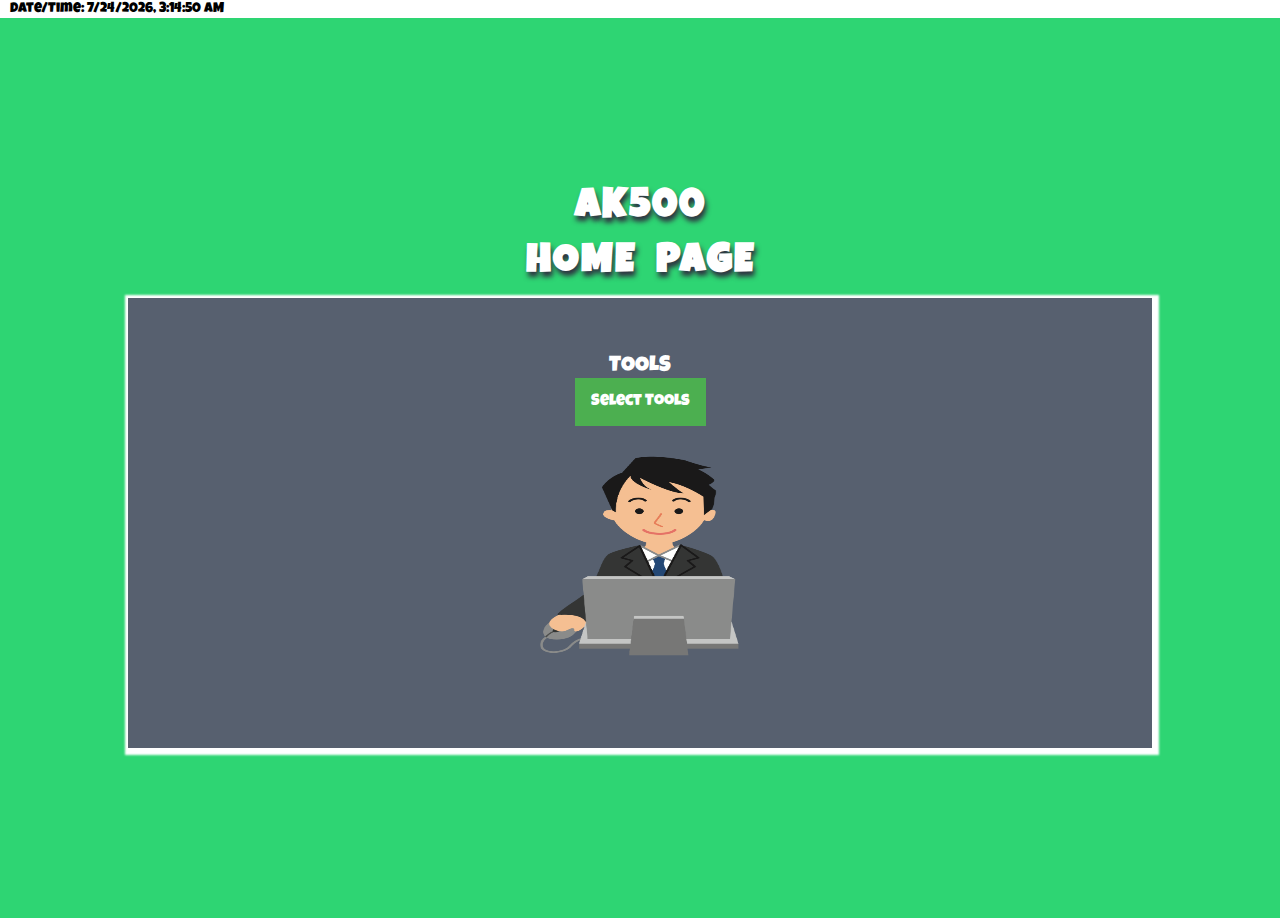
<file: index.html>
<!DOCTYPE html>
 <html>
<head>
	<title>Home</title>
	<meta charset="utf-8">
    <meta name="viewport" content="width=device-width, initial-scale=1, shrink-to-fit=no">

 
 <link rel="stylesheet" type="text/css" href="index.css">
 <link href="https://fonts.googleapis.com/css?family=Luckiest+Guy" rel="stylesheet">
  
</head>
<body>
<p class="datetime">Date/Time: <span id="datetime" ></span></p>


<section>
 <h1> Ak500 </h1>

 <h2> HOME PAGE </h2>
     
 <div class="centerDiv">
  <div class="details">
   <label>Tools</label><br>
   <div class="dropdown">
  <button class="dropbtn">Select Tools</button>
  <div class="dropdown-content">
    <a href="calculator.html">Calculator</a>
    <a href="texttospeech.html">Text To Speech</a>
    /*<a href="speech-recognition.html">Speech To Text</a>
    <a href="qr.html">QR-Code Generator</a>*/
    
  </div>
</div>
  </div>

  <div class="imgdiv">
   <img src="img.png" width="200" height="200" class="imgchange">
  </div>

 
  
 </div>
</section>

<script>
	var dt = new Date();
	document.getElementById("datetime").innerHTML = dt.toLocaleString();

</script>


</body>
</html>
</file>
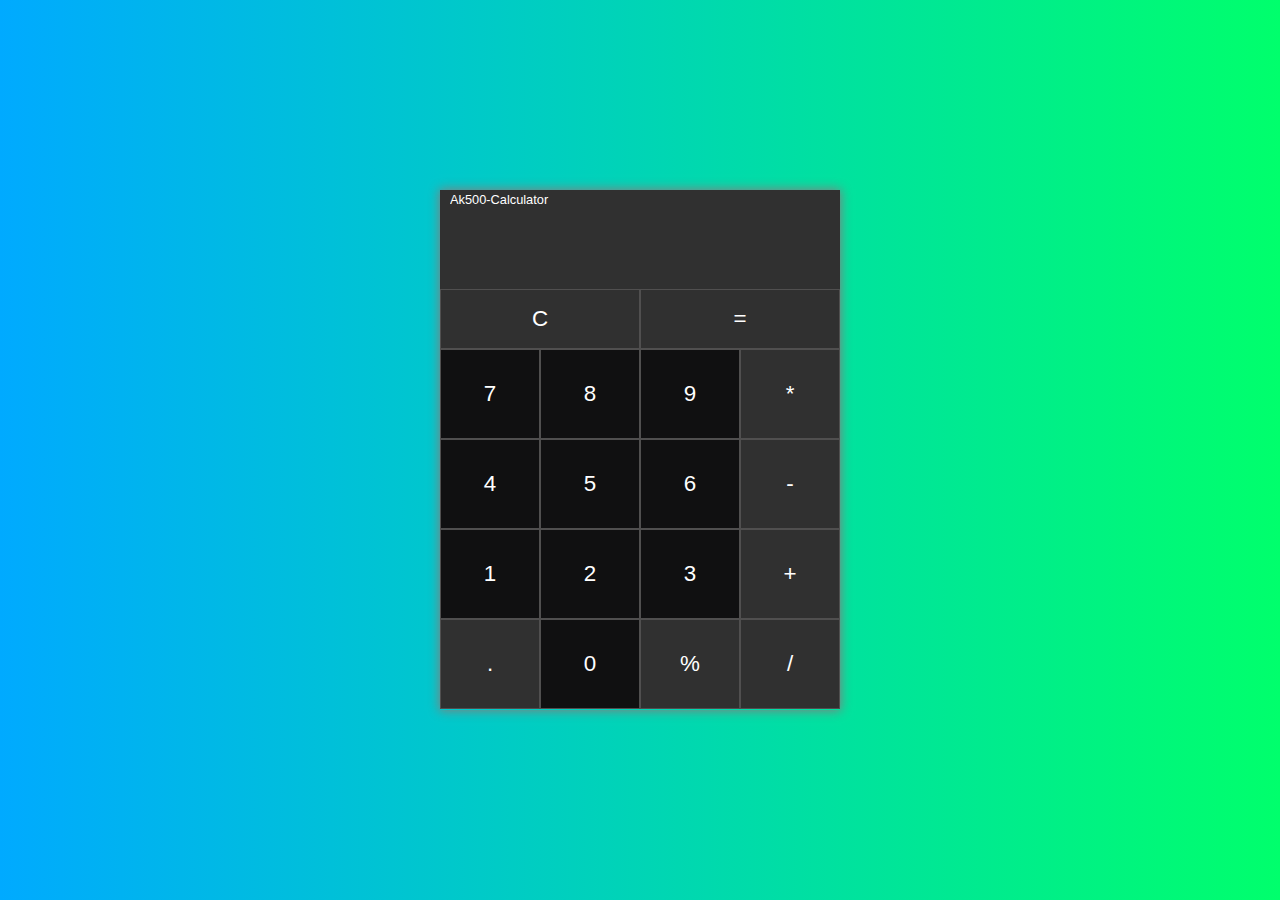
<file: calculator.html>
<!DOCTYPE html>
<html>
<head>
	<title>Calculator</title>
	<link rel="stylesheet" type="text/css" href="calculator.css">
	<link href="https://fonts.google.com/css?family=Open+Sans&display=swap" rel="stylesheet" >



</head>



<body>
    <div class="centercal">

    	<form name="cal1">


    		<input type="text" name="" value="Ak500-Calculator" id="calname" >
    		<input type="text" name="display1" id="display_ans" >


    		<div class="layer2">
    			<input type="button" name="" class="oprt" value="C" id="cls" onclick="cal1.display1.value = '' ">
    			<input type="button" name="" class="oprt" value="=" onclick="cal1.display1.value = eval(cal1.display1.value) " >
    		</div>



    		<div class="layer1" >
    			<input type="button" name="" class="num" value="7" onclick="cal1.display1.value += '7' ">
    			<input type="button" name="" class="num" value="8" onclick="cal1.display1.value += '8' ">
    			<input type="button" name="" class="num" value="9" onclick="cal1.display1.value += '9' ">
    			<input type="button" name="" class="oprt" value="*" onclick="cal1.display1.value += '*' ">
    		</div>



    		<div class="layer1" >
    			<input type="button" name="" class="num" value="4" onclick="cal1.display1.value += '4' ">
    			<input type="button" name="" class="num" value="5" onclick="cal1.display1.value += '5' ">
    			<input type="button" name="" class="num" value="6" onclick="cal1.display1.value += '6' ">
    			<input type="button" name="" class="oprt" value="-" onclick="cal1.display1.value += '-' ">
    		</div>



    	    <div class="layer1" >
    			<input type="button" name="" class="num" value="1" onclick="cal1.display1.value += '1' ">
    			<input type="button" name="" class="num" value="2" onclick="cal1.display1.value += '2' ">
    			<input type="button" name="" class="num" value="3" onclick="cal1.display1.value += '3' ">
    			<input type="button" name="" class="oprt" value="+" onclick="cal1.display1.value += '+' ">
    		</div>




    		<div class="layer1" >
    			<input type="button" name="" class="oprt" value="." onclick="cal1.display1.value += '.' ">
    			<input type="button" name="" class="num" value="0" onclick="cal1.display1.value += '0' ">
    			<input type="button" name="" class="oprt" value="%" onclick="cal1.display1.value += '%' ">
    			<input type="button" name="" class="oprt" value="/" onclick="cal1.display1.value += '/' ">
    	    </div>








    		
    	</form>
    	


    </div>






</body>
</html>
</file>
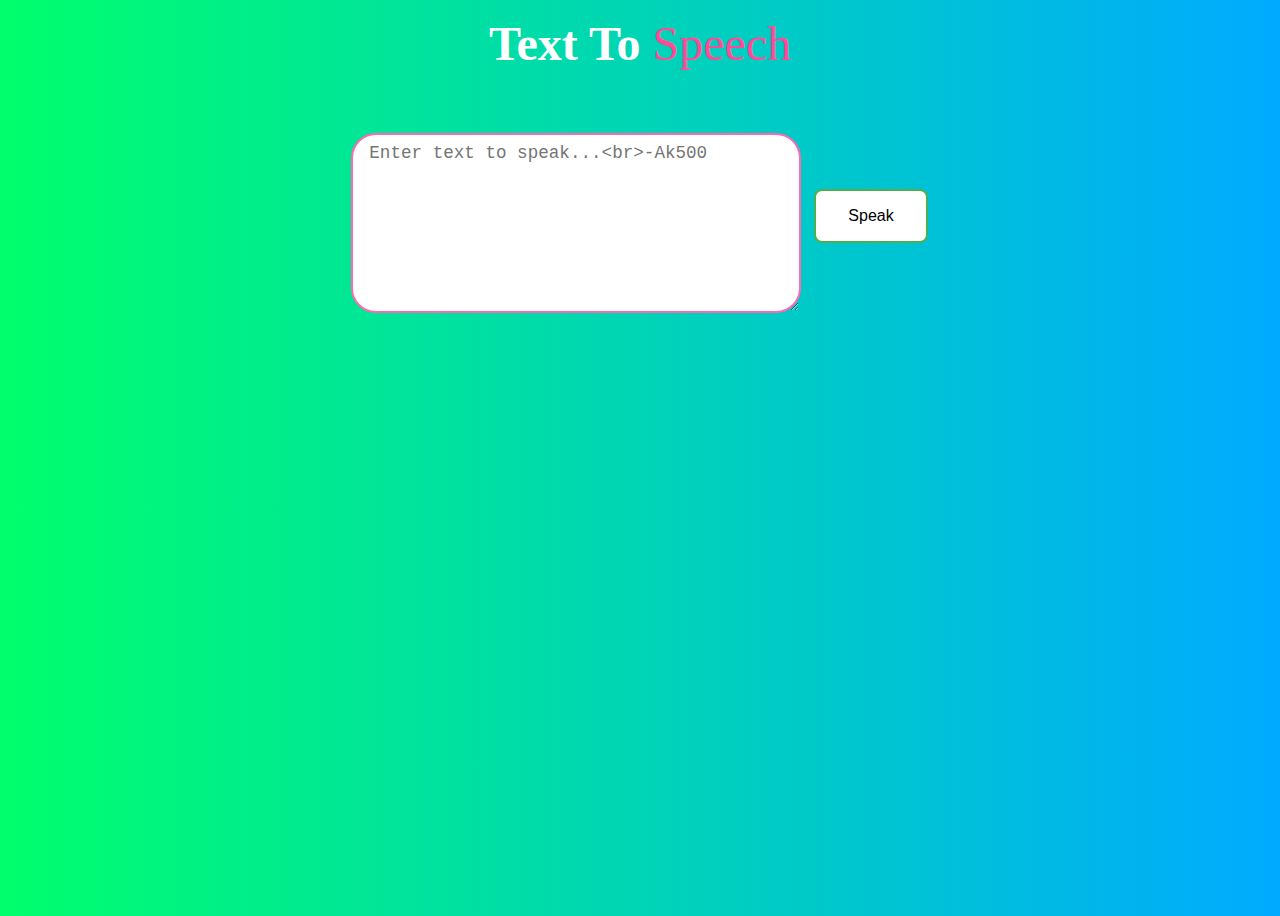
<file: texttospeech.html>
<html>
    <head>
        <title>
            Text To Speech

        </title>
        <link rel="stylesheet" type="text/css" href="texttospeech.css">
    </head>
    <body>
        <h1><span class="h1_text">Text To </span>Speech</h1>
        <div class="input_text">
        <div >
            <textarea rows="10" cols="55" class="text_speech" id="text-to-speech" placeholder="Enter text to speak...<br>-Ak500"></textarea>
            
        
        </div>

        <div>
            <button class="button add" type="button" onclick="textToAudio()">
                Speak
            </button>
        </div>
        </div>
        <script type="text/javascript" src="texttospeech.js"></script>
    </body>
</html>
</file>
<file: index.css>
*{padding: 0; margin: 0; box-sizing: border-box; font-family: 'Luckiest Guy', cursive;}

section{width: 100%; height: 100vh; display: flex; justify-content: center; flex-direction: column; align-items: center; background: #2ed573}



section h1{ 
 text-shadow: 2px 5px 5px #2f3542; word-spacing: 10px; margin-bottom: 15px; 
 font-size:2.5rem; text-transform: uppercase; letter-spacing: 2px; color: white;}



section h2{ text-shadow: 2px 5px 5px #2f3542; word-spacing: 10px; margin-bottom: 15px; 
 font-size:2.5rem; text-transform: uppercase; letter-spacing: 2px; color: white;}

.centerDiv{ width: 80%; height: 450px; box-shadow:2px 2px 2px 5px white;  display: flex;  
flex-direction: column;  align-items: center; justify-content: center; background: #57606f; color: white;}



.details{ text-align: center; text-transform: uppercase; }

.details label{font-size: 1.4rem;}
.details input { padding: 10px; background-color: #ff6b81; color: white; text-align: center;}
.details input[type=text]:focus {
  border: 3px solid #555;
}

.imgdiv {margin: 30px 0;}



.datetime{
  padding: 2px 0 2px 10px;
  font-size: 0.9rem;
}

































/* Dropdown Button */
.dropbtn {
  background-color: #4CAF50;
  color: white;
  padding: 16px;
  font-size: 16px;
  border: none;
}

/* The container <div> - needed to position the dropdown content */
.dropdown {
  position: relative;
  display: inline-block;
}

/* Dropdown Content (Hidden by Default) */
.dropdown-content {
  display: none;
  position: absolute;
  background-color: #f1f1f1;
  min-width: 160px;
  box-shadow: 0px 8px 16px 0px rgba(0,0,0,0.2);
  z-index: 1;
}

/* Links inside the dropdown */
.dropdown-content a {
  color: black;
  padding: 12px 16px;
  text-decoration: none;
  display: block;
}

/* Change color of dropdown links on hover */
.dropdown-content a:hover {background-color: #ddd;}

/* Show the dropdown menu on hover */
.dropdown:hover .dropdown-content {display: block;}

/* Change the background color of the dropdown button when the dropdown content is shown */
.dropdown:hover .dropbtn {background-color: #3e8e41;}






  button:hover {
    cursor: pointer;
  }
</file>
<file: calculator.css>
*{
	margin: 0; padding: 0; box-sizing: border-box;}

	body{
		background: linear-gradient(to right, #00AAFF, #00FF6C); 
		background-size: 100% 100%;
	}

	.centercal{
		height: 100vh;
		display: flex;
		justify-content: center;
		align-items: center;
	}

	form{
		width: 400px; height: 520px;
		box-shadow: 0 0 10px 1px grey;
	}

	#calname {
		width: inherit;
		font-size: 0.8rem;
		background-color: #303030;
		color: white;
		border: none;
		outline: none;
		padding: 2px 0 2px 10px;
		font-family: 'Open Sans', sans-serif;
	}

	#display_ans{
		width: inherit;
		height: 80px;
		background-color: #303030;
		font-size: 2rem;
		text-align: right;
		color: white;
		outline: none;
		border: none;
	}


	.layer1{
		width: inherit;
		height: 90px;
		display: flex;
		justify-content: center;
	}


	.layer2{
		width: inherit;
		height: 60px;
		display: flex;
		justify-content: center;
	}


	input{
		flex: 1;
		font-size: 1.4rem;
		color: white;
		border: 1px solid #504f4f;
		outline: none;

	}


	.num{
		background-color: #101011;
		color: white;
	}

	.oprt{
		background-color: #303030;
	}

	#cls{
		font-size: 1.4rem;
	}

	input:hover{
		background-color: #474747;
		border: 1px solid grey;
	}
</file>
<file: texttospeech.css>
*{
    padding: 0; 
    margin: 0;
    box-sizing: border-box;
}

body{
    height: 100%;
    
    background: linear-gradient(to left, #00AAFF, #00FF6C); 

}

h1{
    font-size: 3rem;
    font-weight: 50;
    margin: 1rem 0 3rem;
    text-align: center;
    color: #ff4a95;

}
.h1_text{
    font-weight: 800;
    color: #ffffff;

}

.input_text{
    display: flex;
    justify-content: center;
    text-align: center;
    
}

.text_speech{
    padding: 0.5rem 1rem;
    height: 50;
    outline: none;
    background-color: #fff;
    width: 450px;
    font-size: 1.1rem;
    margin: 0.25rem;
    border-radius: 25px;
    border:none;
    border: 2px solid hotpink;
    height: 180px;

}

input{
    padding: 10px;
    width: 300px;
    border-radius: 5px;
    border: solid 2px #BBB;


}

div{
    margin: 10px 2px;

}



.button {
    
    background-color: #4CAF50;
    border: none;
    color: white;
    padding: 16px 32px;
    text-align: center;
    text-decoration: none;
    display: inline-block;
    font-size: 16px;
    margin: 60px 5px;
    transition-duration: 0.4s;
    cursor: pointer;
    border-radius: 8px;

  }

.add{
    
    background-color: white; 
    color: black; 
    border: 2px solid #4CAF50;
}

.add:hover {
    background-color: #4CAF50;
    color: white;
    
  }


/*button{
    padding: 10px;
    background-color: #6a67ce;
    color: #FFFFFF;
    border: 0px;
    cursor: pointer;
    border-radius: 5px;
}
*/
</file>
